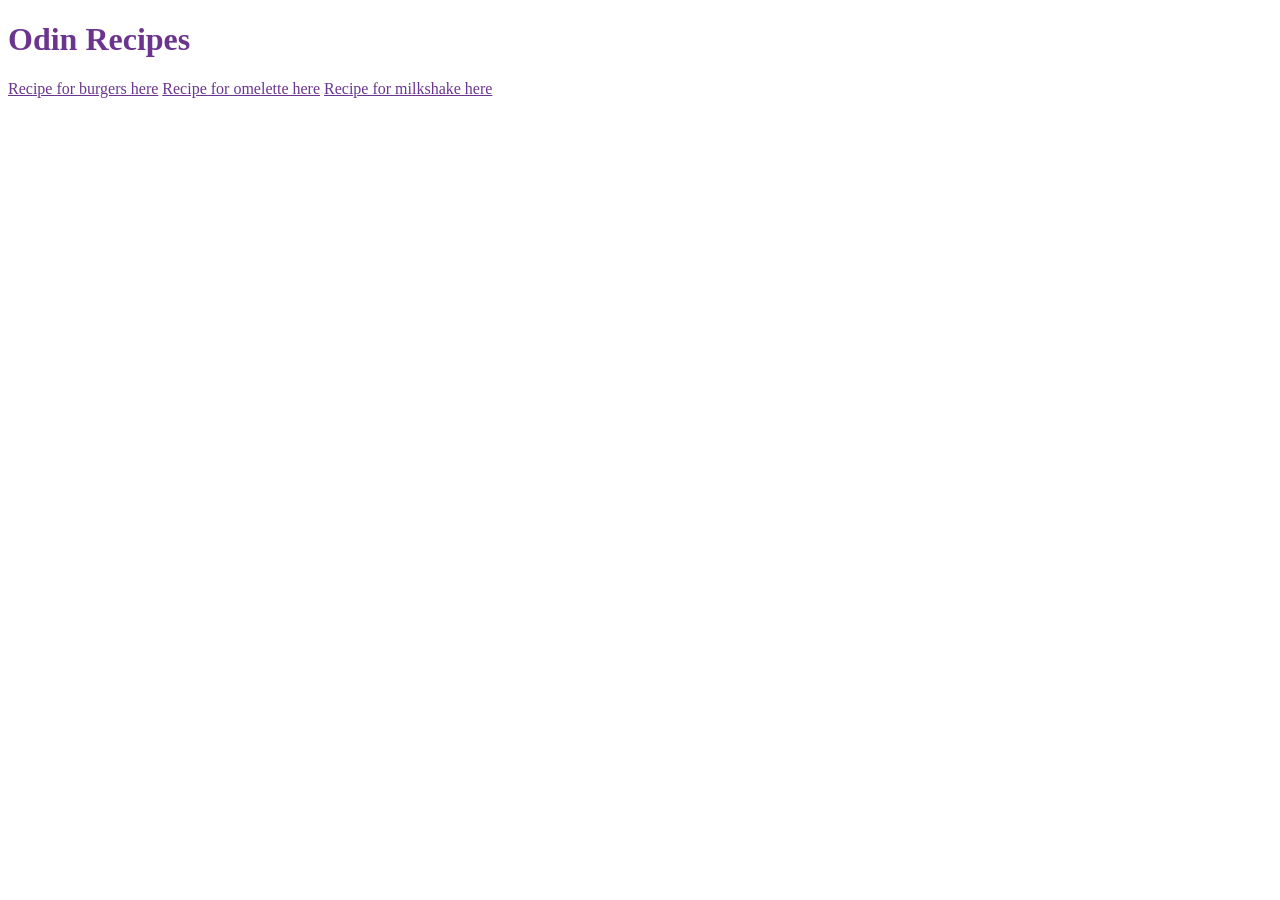
<file: index.html>
<!DOCTYPE html>
<html lang="en">
<head>
    <meta charset="UTF-8">
    <meta name="viewport" content="width=device-width, initial-scale=1.0">
    <link rel="stylesheet" href="styles.css">
    <title>Odin Recipes</title>
    <!-- http://edbarron.github.io/odin-recipes -->
</head>
<body>
    <h1>Odin Recipes</h1>
    <a href="recipes/burgers.html">Recipe for burgers here</a>
    <a href="recipes/omelette.html">Recipe for omelette here</a>
    <a href="recipes/milkshake.html">Recipe for milkshake here</a>
</body>
</html>
</file>
<file: styles.css>
* {
  color: rgb(107, 53, 143);
}
</file>
